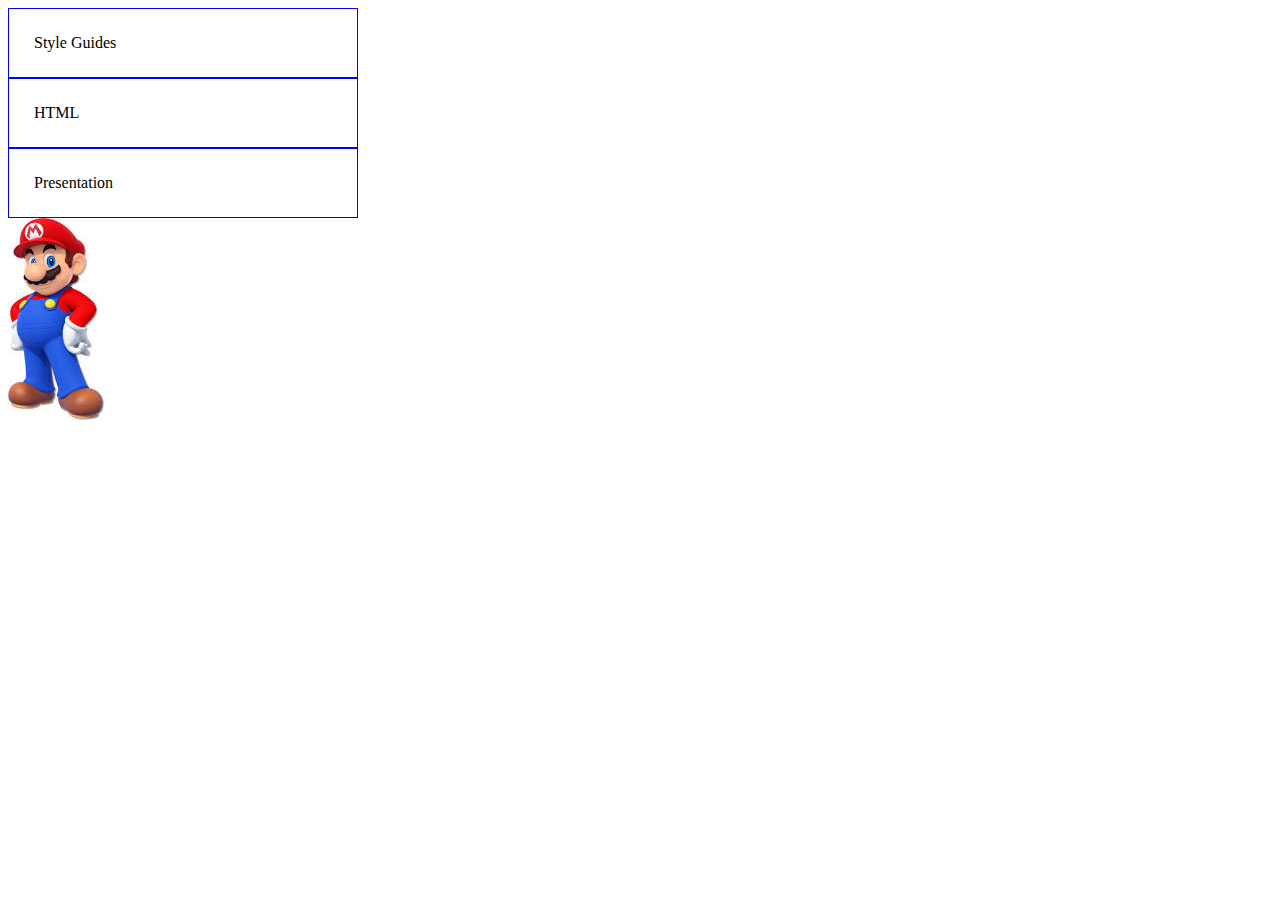
<file: jqueryAccordion/index.html>
<!DOCTYPE html>
<html>
<head>
	<title>Jquery Accordion</title>
	<script type="text/javascript" src="https://ajax.googleapis.com/ajax/libs/jquery/3.3.1/jquery.min.js"></script>
	<script type="text/javascript" src="main.js"></script>
	<link rel="stylesheet" type="text/css" href="style.css">
</head>
<body>
	<div class="accordion">
		<div class="accordion-header">Style Guides</div>
		<div class="accordion-content">vero eos et accusamus et iusto odio dignissimos ducimus qui blanditiis praesentium voluptatum deleniti atque corrupti quos dolores et quas molestias excepturi sint occaecati cupiditate non provident, similique sunt in culpa qui officia deserunt mollitia animi, id est laborum et dolorum fuga. Et harum quidem rerum facilis est et expedita distinctio. </div>
		<div class="accordion-header">HTML</div>
		<div class="accordion-content">vero eos et accusamus et iusto odio dignissimos ducimus qui blanditiis praesentium voluptatum deleniti atque corrupti quos dolores et quas molestias excepturi sint occaecati cupiditate non provident, similique sunt in culpa qui officia deserunt mollitia animi, id est laborum et dolorum fuga. Et harum quidem rerum facilis est et expedita distinctio. </div>
		<div class="accordion-header">Presentation</div>
		<div class="accordion-content">vero eos et accusamus et iusto odio dignissimos ducimus qui blanditiis praesentium voluptatum deleniti atque corrupti quos dolores et quas molestias excepturi sint occaecati cupiditate non provident, similique sunt in culpa qui officia deserunt mollitia animi, id est laborum et dolorum fuga. Et harum quidem rerum facilis est et expedita distinctio. </div>
	</div>

	<img src="images/mario.jpeg">

</body>
</html>
</file>
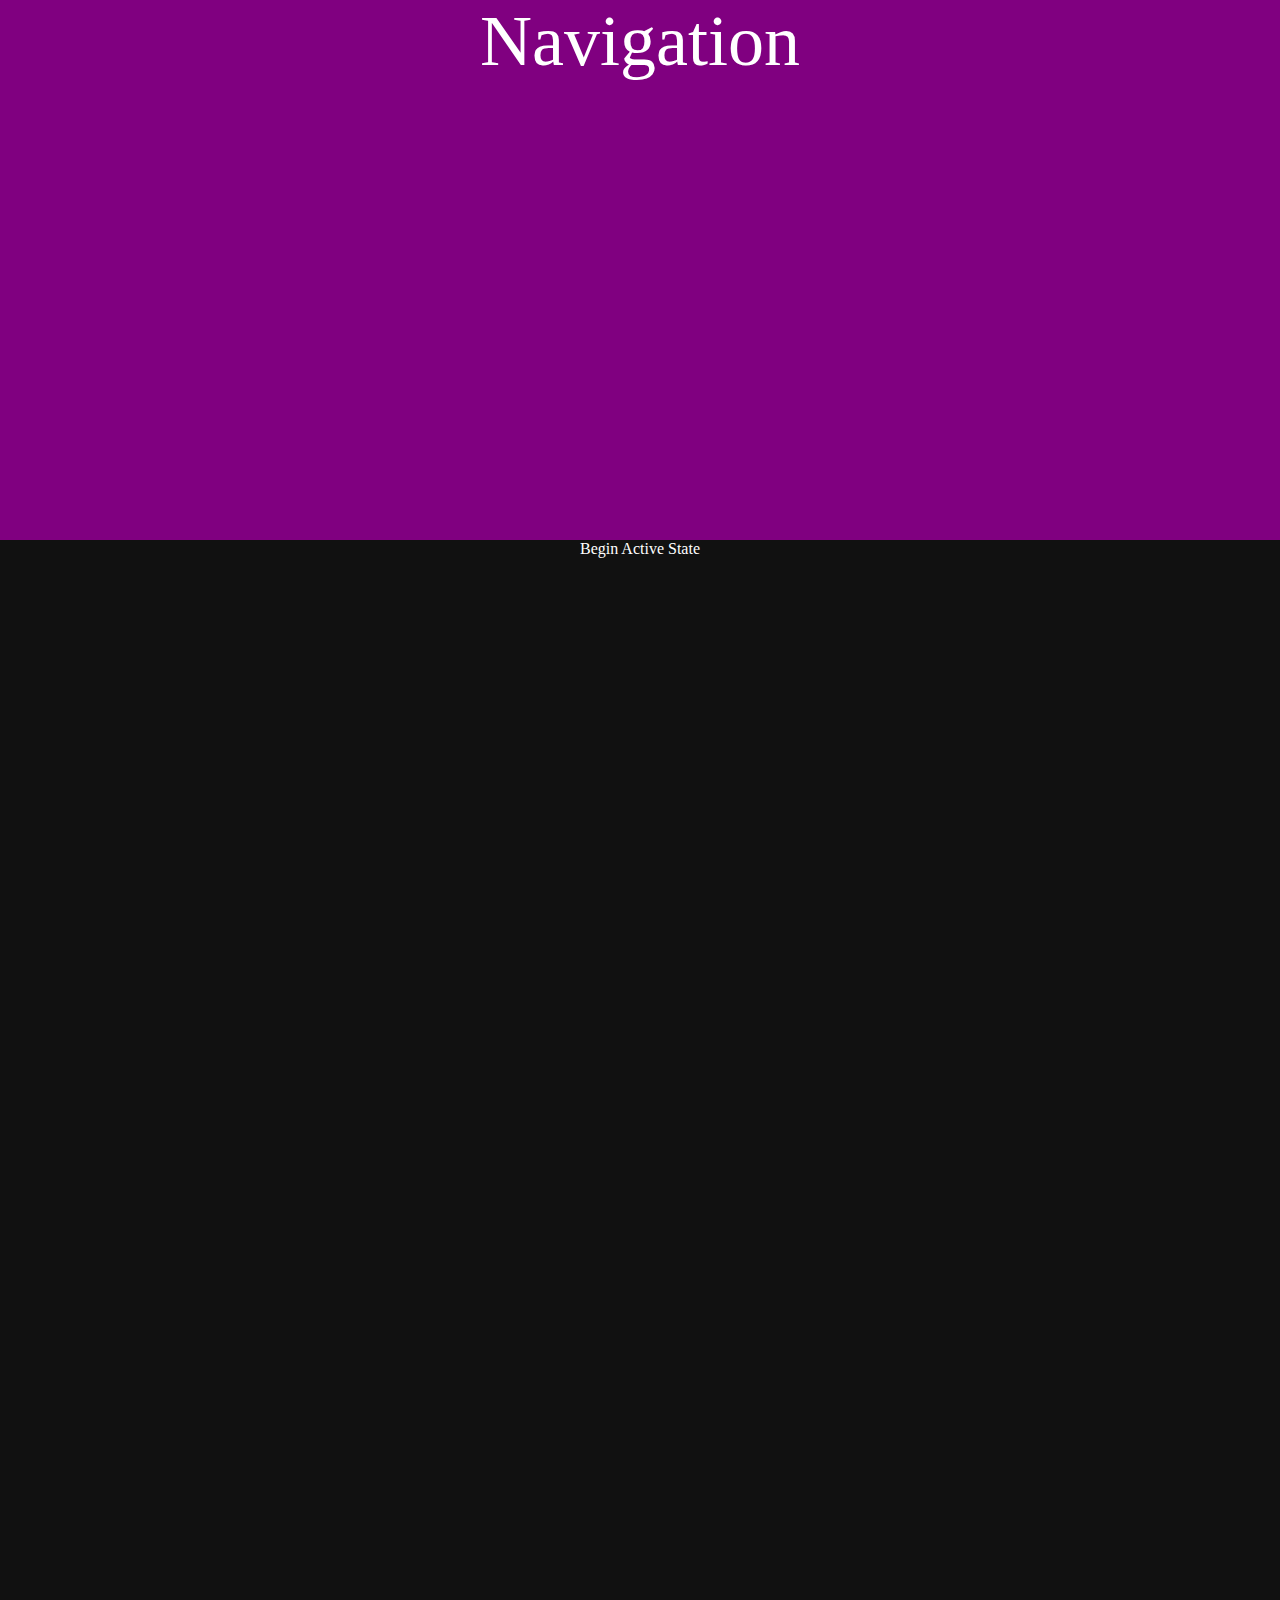
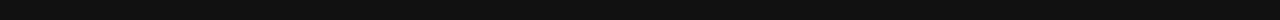
<file: jQueryScroll/index.html>
<!DOCTYPE html>
<html>
<head>
	<title>Jquery Accordion</title>
	<script type="text/javascript" src="https://ajax.googleapis.com/ajax/libs/jquery/3.3.1/jquery.min.js"></script>
	<script type="text/javascript" src="main.js"></script>
	<link rel="stylesheet" type="text/css" href="style.css">
</head>
<body>
	<nav>Navigation</nav>

	<header></header>

	<div id="begin">Begin Active State</div>

</body>
</html>
</file>
<file: jqueryAccordion/style.css>
.accordion {
	max-width: 350px;
}


.accordion-header {
	border: 1px solid blue;
	padding: 25px;
	cursor: pointer;
}

/*CSS for when we cover over div*/
.accordion-header:hover {
	background-color: grey;
}

.accordion-content {
	display: none;
}

img {
	transition: width 3s, height 3s;
}
</file>
<file: jQueryScroll/style.css>
body {
	margin: 0;
}

nav {
	text-align: center;
	font-size: 72px;
	color: white;
	position: fixed;
	width: 100%;
	top:0px;
	height: 90px;
}

nav.active {
	background-color: white;
	color: black;
}

header {
	height: 60vh;
	background: purple;
}

#begin {
	height: 120vh;
	text-align: center;
	color: white;
	background-color: #111;
}
</file>
